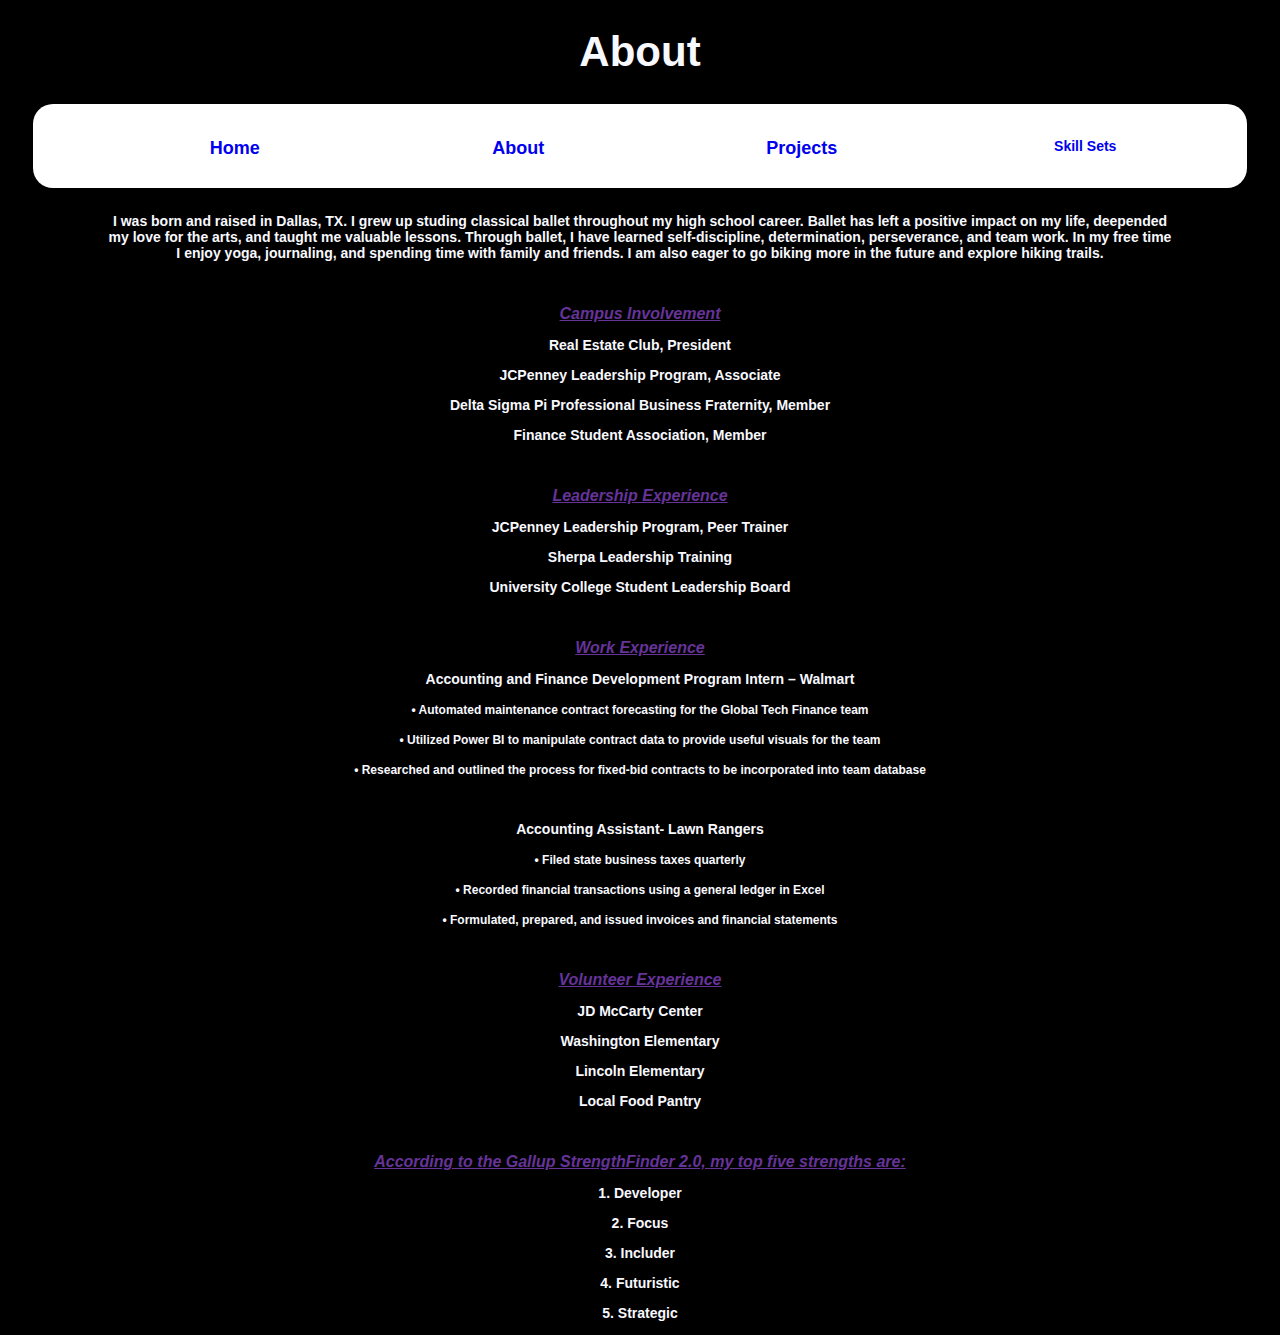
<file: about.html>
﻿<!DOCTYPE html>

<html lang="en" xmlns="http://www.w3.org/1999/xhtml">
<head>
    <meta charset="utf-8" />
    <title>About</title>
    <link rel="stylesheet" href="about-style.css" />
</head>

<h1>About</h1>

<body>
    <div id="Link">
        <nav>
            <ul>
                <div id="home">
                <li><a href="home.html"> Home </a></li>
    </div>

    <div id="about">
        <li><a href="about.html"> About </a></li>
    </div>

    <div id="projects">
        <li><a href="projects.html"> Projects </a></li>
    </div>

    <div id="skill">
        <li><a href="skillSets.html"> Skill Sets </a></li>
    </div>
    </ul>
    </nav>
    </div>

    <div class="Main">
        <p>I was born and raised in Dallas, TX. I grew up studing classical ballet throughout my high school career. Ballet has left a positive impact on my life, deepended my love for the arts, and taught me valuable lessons. Through ballet, I have learned self-discipline, determination, perseverance, and team work. In my free time I enjoy yoga, journaling, and spending time with family and friends. I am also eager to go biking more in the future and explore hiking trails.</p><br />
       
        <p><span style="text-decoration: underline; color: rebeccapurple; font-style: italic; font-size: 16px"</span>Campus Involvement</p>
            <p>Real Estate Club, President</p>
            <p>JCPenney Leadership Program, Associate</p>
            <p>Delta Sigma Pi Professional Business Fraternity, Member</p>
            <p>Finance Student Association, Member</p><br>

        <p><span style="text-decoration: underline; color: rebeccapurple; font-style: italic; font-size: 16px"</span>Leadership Experience</p>
            <p>JCPenney Leadership Program, Peer Trainer</p>
            <p>Sherpa Leadership Training</p>
            <p>University College Student Leadership Board</p><br>

        <p><span style="text-decoration: underline; color: rebeccapurple; font-style: italic; font-size: 16px"</span>Work Experience</p>
            <p>Accounting and Finance Development Program Intern – Walmart</p>
                <p><span style="font-size:12px"</span>• Automated maintenance contract forecasting for the Global Tech Finance team</p>
                <p><span style="font-size:12px"</span>•	Utilized Power BI to manipulate contract data to provide useful visuals for the team</p>
                <p><span style="font-size:12px"</span>•	Researched and outlined the process for fixed-bid contracts to be incorporated into team database</p><br>

            <p>Accounting Assistant- Lawn Rangers</p>
                <p><span style="font-size:12px"</span>•	Filed state business taxes quarterly</p>
                <p><span style="font-size:12px"</span>•	Recorded financial transactions using a general ledger in Excel</p>
                <p><span style="font-size:12px"</span>•	Formulated, prepared, and issued invoices and financial statements</p><br>

        <p><span style="text-decoration: underline; color: rebeccapurple; font-style: italic; font-size: 16px"</span>Volunteer Experience</p>

            <p>JD McCarty Center</p>
            <p>Washington Elementary</p>
            <p>Lincoln Elementary</p>
            <p>Local Food Pantry</p><br>

        <p><span style="text-decoration: underline; color: rebeccapurple; font-style: italic; font-size: 16px"</span>
            According to the Gallup StrengthFinder 2.0, my top five strengths are:
                <p>1. Developer</p>
                <p>2. Focus</p>
                <p>3. Includer</p>
                <p>4. Futuristic</p>
                <p>5. Strategic</p>
        </p>
</body>
</html>
</file>
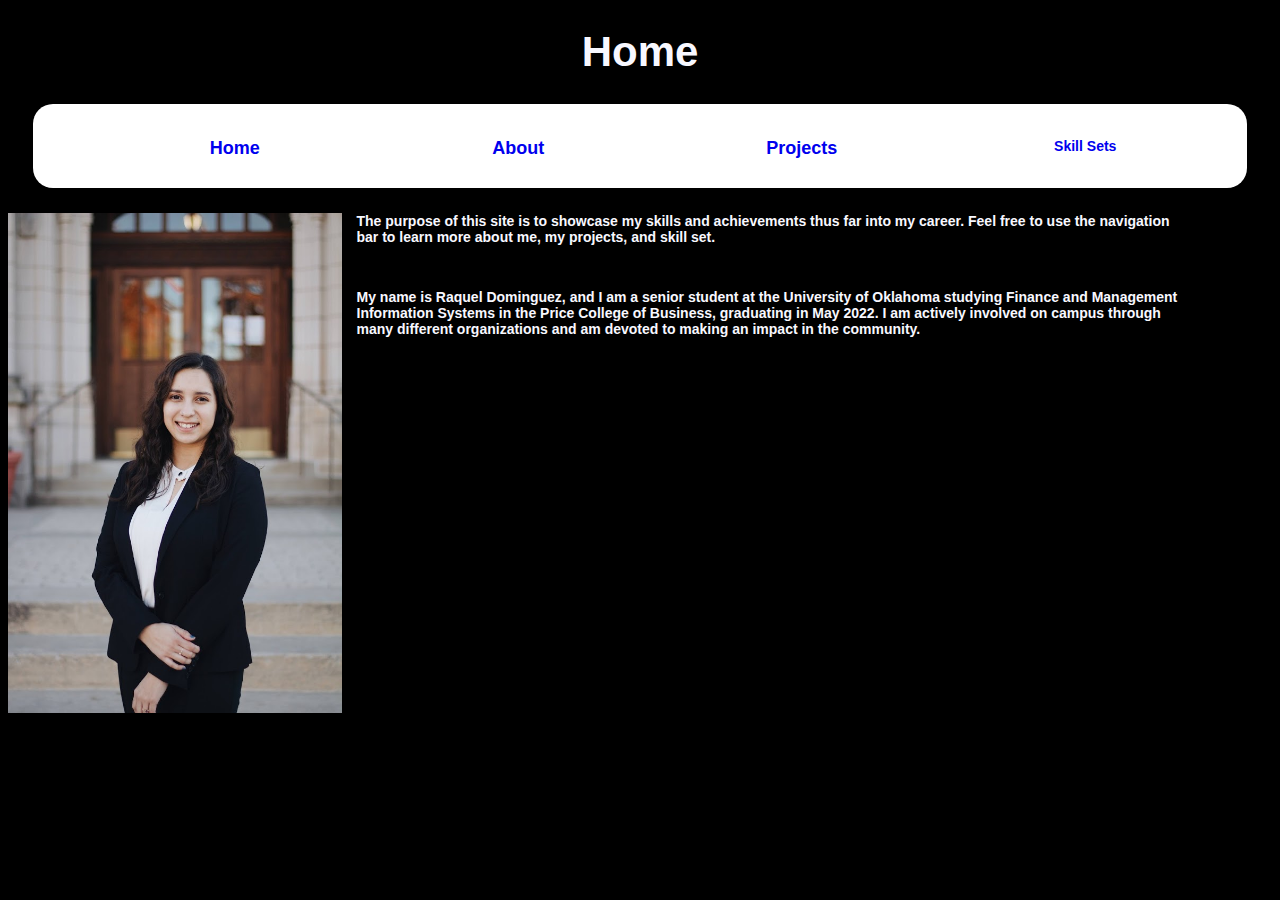
<file: home.html>
﻿<!DOCTYPE html>

<html lang="en" xmlns="http://www.w3.org/1999/xhtml">
<head>
    <meta charset="utf-8" />
    <title>Home</title>
    <link rel="stylesheet" href="home-style.css" />
</head>

<h1>Home</h1>

<body>
    <div id="Link">
        <nav>
            <ul>
                <div id="home">
                <li><a href="home.html"> Home </a></li>
                </div>

                <div id="about">
                    <li><a href="about.html"> About </a></li>
                </div>

                <div id="projects">
                    <li><a href="projects.html"> Projects </a></li>
                </div>

                <div id="skill">
                    <li><a href="skillSets.html"> Skill Sets </a></li>
                </div>
            </ul>
        </nav>
    </div>

    <img src="RaquelDominguez_Headshot.jpg" />

    <div class="Main">
        <p>The purpose of this site is to showcase my skills and achievements thus far into my career. Feel free to use the navigation bar to learn more about me, my projects, and skill set.</p><br>

        <p>My name is Raquel Dominguez, and I am a senior student at the University of Oklahoma studying Finance and Management Information Systems in the Price College of Business, graduating in May 2022. I am actively involved on campus through many different organizations and am devoted to making an impact in the community.</p>
    </div>
</body>
</html>
</file>
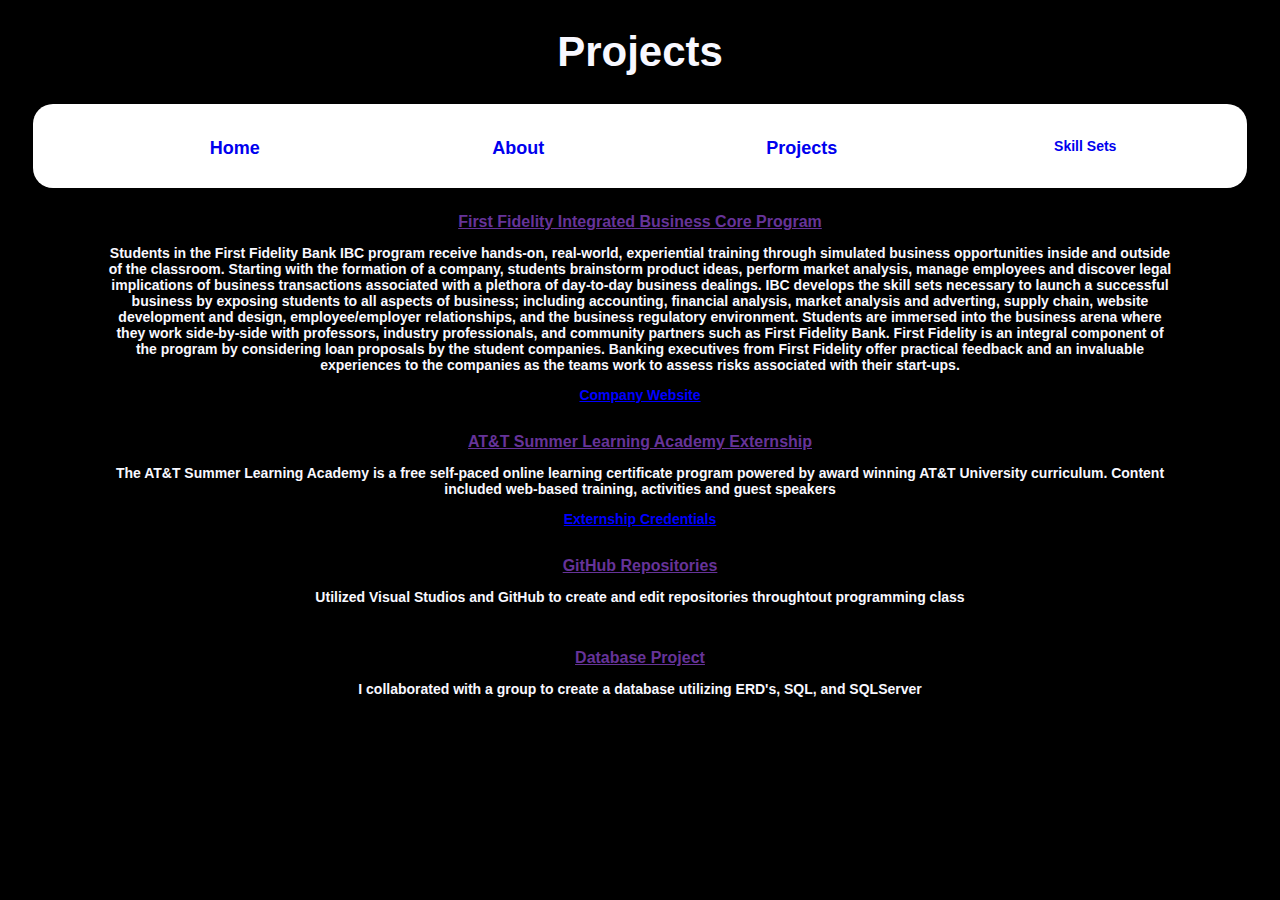
<file: projects.html>
﻿<!DOCTYPE html>

<html lang="en" xmlns="http://www.w3.org/1999/xhtml">
<head>
    <meta charset="utf-8" />
    <title>Projects</title>
    <link rel="stylesheet" href="projects-style.css" />
</head>

<h1>Projects</h1>

<body>
    <div id="Link">
        <nav>
            <ul>
                <div id="home">
                <li><a href="home.html"> Home </a></li>
                </div>

                <div id="about">
                    <li><a href="about.html"> About </a></li>
                </div>

                <div id="projects">
                    <li><a href="projects.html"> Projects </a></li>
                </div>

                <div id="skill">
                    <li><a href="skillSets.html"> Skill Sets </a></li>
                </div>
            </ul>
        </nav>
    </div>

                <div class="Main">
                    <nav>
                        <p><span style="text-decoration: underline; color: rebeccapurple; font-size: 16px"</span>First Fidelity Integrated Business Core Program</p>
                        <p>Students in the First Fidelity Bank IBC program receive hands-on, real-world, experiential training through simulated business opportunities inside and outside of the classroom. Starting with the formation of a company, students brainstorm product ideas, perform market analysis, manage employees and discover legal implications of business transactions associated with a plethora of day-to-day business dealings. IBC develops the skill sets necessary to launch a successful business by exposing students to all aspects of business; including accounting, financial analysis, market analysis and adverting, supply chain, website development and design, employee/employer relationships, and the business regulatory environment.  Students are immersed into the business arena where they work side-by-side with professors, industry professionals, and community partners such as First Fidelity Bank. First Fidelity is an integral component of the program by considering loan proposals by the student companies.  Banking executives from First Fidelity offer practical feedback and an invaluable experiences to the companies as the teams work to assess risks associated with their start-ups.</p>
                        <a <span style="color:blue" target="_blank" href="https://boomerbasoou.wixsite.com/mysite"> Company Website </span></a>
                        <br>
                        <br>

                        <p><span style="text-decoration: underline; color: rebeccapurple; font-size: 16px"</span>AT&T Summer Learning Academy Externship</p>
                        <p>
                            The AT&T Summer Learning Academy is a free self-paced online learning certificate program
                            powered by award winning AT&T University curriculum. Content included web-based training, activities and guest speakers
                        </p>
                        <a <span style="color:blue" target="_blank" href="https://www.credly.com/badges/0b83cdef-a2b9-4ba5-8a56-69984e88e755"> Externship Credentials</span></a>
                        <br>
                        <br>

                        <p><span style="text-decoration: underline; color: rebeccapurple; font-size: 16px"</span>GitHub Repositories</p>
                        <p>Utilized Visual Studios and GitHub to create and edit repositories throughtout programming class</p><br>

                        <p><span style="text-decoration: underline; color: rebeccapurple; font-size: 16px"</span>Database Project</p>
                        <p>I collaborated with a group to create a database utilizing ERD's, SQL, and SQLServer</p>
                    </nav>
                </div>
</body>
</html>
</file>
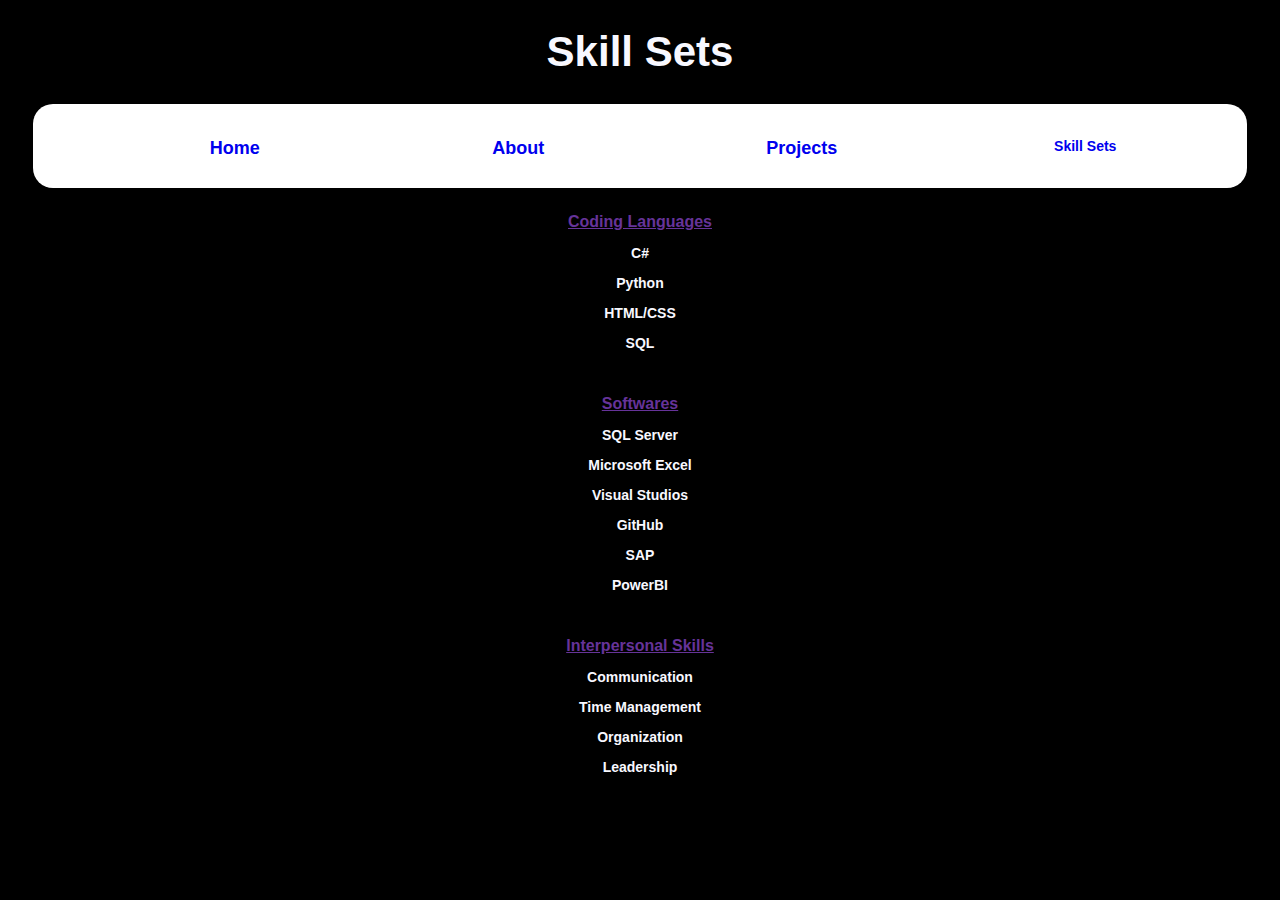
<file: skillSets.html>
﻿<!DOCTYPE html>

<html lang="en" xmlns="http://www.w3.org/1999/xhtml">
<head>
    <meta charset="utf-8" />
    <title>Skill Sets</title>
    <link rel="stylesheet" href="skillSets-style.css" />
</head>

<h1>Skill Sets</h1>

<body>
    <div id="Link">
        <nav>
            <ul>
                <div id="home">
                <li><a href="home.html"> Home </a></li>
                </div>

                <div id="about">
                    <li><a href="about.html"> About </a></li>
                </div>

                <div id="projects">
                    <li><a href="projects.html"> Projects </a></li>
                </div>

                <div id="skill">
                    <li><a href="skillSets.html"> Skill Sets </a></li>
                </div>
            </ul>
        </nav>
    </div>

    <div id="skill">
        <p><span style="text-decoration: underline; color: rebeccapurple; font-size: 16px"</span>Coding Languages</p>
            <p>C#</p>
            <p>Python</p>
            <p>HTML/CSS</p>
            <p>SQL</p><br>

        <p><span style="text-decoration: underline; color: rebeccapurple; font-size: 16px"</span>Softwares</p>
            <p>SQL Server</p>
            <p>Microsoft Excel</p>
            <p>Visual Studios</p>
            <p>GitHub</p>
            <p>SAP</p>
            <p>PowerBI</p><br>

        <p><span style="text-decoration: underline; color: rebeccapurple; font-size: 16px"</span>Interpersonal Skills</p>       
            <p>Communication</p>
            <p>Time Management</p>
            <p>Organization</p>
            <p>Leadership</p>
        
    </div>
</body>
</html>
</file>
<file: about-style.css>
﻿body {
    background-color: black;
    color: ghostwhite;
    font: bold 14px arial, verdana;
    text-align: center;
}

h1 {
    text-align: center;
    font-size: 300%;
}

li a {
    text-decoration: none;
}

ul {
    list-style-type: none;
}

#Link {
    border-radius: 20px;
    background-color: white;
    margin: 25px;
    padding: 20px;
    text-align: center;
}

#home {
    float: left;
    width: 25%;
    height: 50px;
    font: bold 18px arial, verdana;
}

#home:hover{
    zoom:110%
}

#about {
    float: left;
    width: 25%;
    height: 50px;
    font: bold 18px arial, verdana;
}

#about:hover {
    zoom: 110%
}

#projects {
    float: left;
    width: 25%;
    height: 50px;
    font: bold 18px arial, verdana;
}

#projects:hover {
    zoom: 110%
}

#skills {
    float: left;
    width: 25%;
    height: 50px;
    font: bold 18px arial, verdana;
}

#skills:hover {
    zoom: 110%
}

.Main {
    margin: 0 100px 0 100px;
}
</file>
<file: home-style.css>
﻿body {
    background-color: black;
    color: ghostwhite;
    font: bold 14px arial, verdana;
}

h1 {
    text-align: center;
    font-size: 300%;
}

li a {
    text-decoration: none;
}

ul {
    list-style-type: none;
}

#Link {
    border-radius: 20px;
    background-color: white;
    margin: 25px;
    padding: 20px;
    text-align: center;
}

#home {
    float: left;
    width: 25%;
    height: 50px;
    font: bold 18px arial, verdana;
}

#home:hover{
    zoom:110%
}

#about {
    float: left;
    width: 25%;
    height: 50px;
    font: bold 18px arial, verdana;
}

#about:hover{
    zoom: 110%;
}

#projects {
    float: left;
    width: 25%;
    height: 50px;
    font: bold 18px arial, verdana;
}

#projects:hover {
    zoom: 110%
}

#skills {
    float: left;
    width: 25%;
    height: 50px;
    font: bold 18px arial, verdana;
}

#skills:hover {
    zoom: 110%
}

img {
    height: 500px;
    float: left;
    margin: 0 15px 0 0;
}

.Main{
    margin: 0 80px 0 0;
}
</file>
<file: projects-style.css>
﻿body {
    background-color: black;
    color: ghostwhite;
    font: bold 14px arial, verdana;
    text-align: center;
}

h1 {
    text-align: center;
    font-size: 300%;
}

li a {
    text-decoration: none;
}

ul {
    list-style-type: none;
}

#Link {
    border-radius: 20px;
    background-color: white;
    margin: 25px;
    padding: 20px;
    text-align: center;
}

#home {
    float: left;
    width: 25%;
    height: 50px;
    font: bold 18px arial, verdana;
}

#home:hover{
    zoom:110%
}

#about {
    float: left;
    width: 25%;
    height: 50px;
    font: bold 18px arial, verdana;
}

#about:hover {
    zoom: 110%
}

#projects {
    float: left;
    width: 25%;
    height: 50px;
    font: bold 18px arial, verdana;
}

#projects:hover {
    zoom: 110%
}

#skills {
    float: left;
    width: 25%;
    height: 50px;
    font: bold 18px arial, verdana;
}

#skills:hover {
    zoom: 110%
}

.Main{
    margin: 0 100px 0 100px;
}
</file>
<file: skillSets-style.css>
﻿body {
    background-color: black;
    color: ghostwhite;
    font: bold 14px arial, verdana;
    text-align: center;
}

h1 {
    text-align: center;
    font-size: 300%;
}

li a {
    text-decoration: none;
}

ul {
    list-style-type: none;
}

#Link {
    border-radius: 20px;
    background-color: white;
    margin: 25px;
    padding: 20px;
    text-align: center;
}

#home {
    float: left;
    width: 25%;
    height: 50px;
    font: bold 18px arial, verdana;
}

#home:hover{
    zoom:110%
}

#about {
    float: left;
    width: 25%;
    height: 50px;
    font: bold 18px arial, verdana;
}

#about:hover {
    zoom: 110%
}

#projects {
    float: left;
    width: 25%;
    height: 50px;
    font: bold 18px arial, verdana;
}

#projects:hover {
    zoom: 110%
}

#skills {
    float: left;
    width: 25%;
    height: 50px;
    font: bold 18px arial, verdana;
}

#skills:hover {
    zoom: 110%
}
</file>
